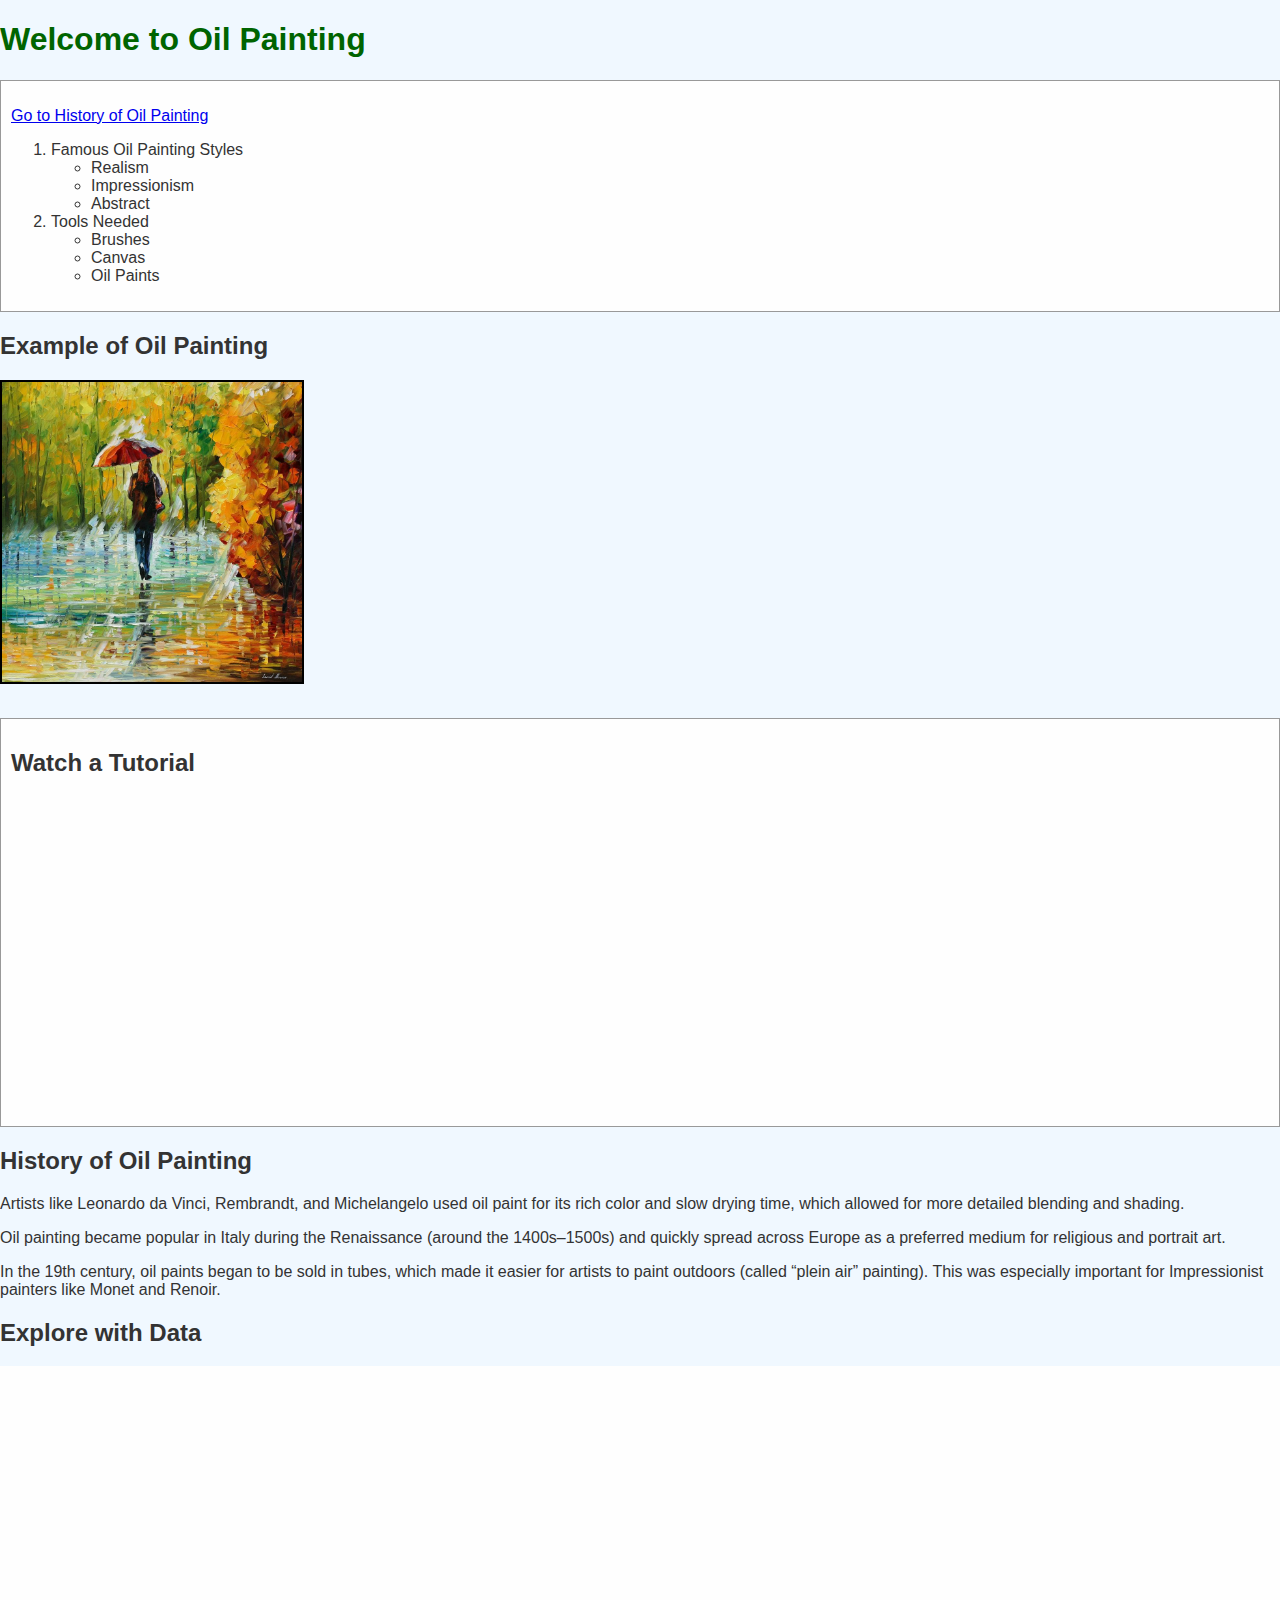
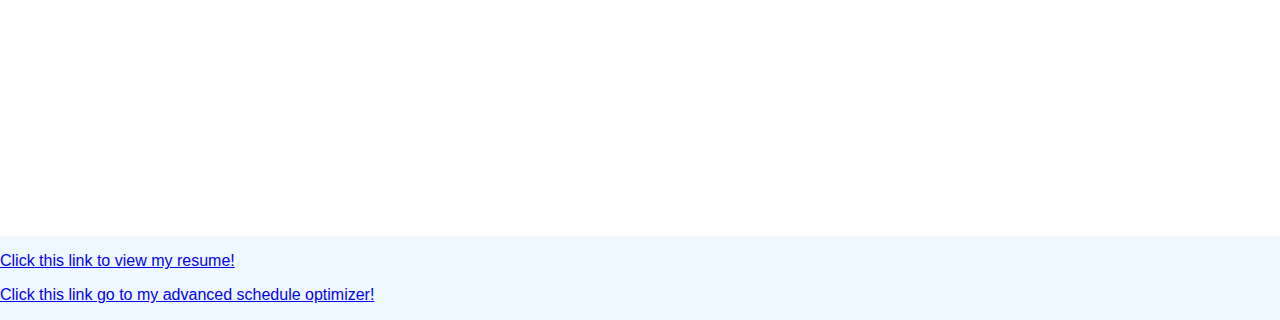
<file: pages/from_scratch.html>
<!DOCTYPE html>
<html>
<head>
    <title>Oil Painting Basics</title>
    <link href="../css/from_scratch.css" rel="stylesheet">
</head>
<body>
    
    <h1>Welcome to Oil Painting</h1>
    <div class="history-section">
    <!-- On-page anchor -->
    <p><a href="#history">Go to History of Oil Painting</a></p>

    <!-- Ordered list with unordered list inside -->
    <ol>
        <li>Famous Oil Painting Styles
            <ul>
                <li>Realism</li>
                <li>Impressionism</li>
                <li>Abstract</li>
            </ul>
        </li>
        <li>Tools Needed
            <ul>
                <li>Brushes</li>
                <li>Canvas</li>
                <li>Oil Paints</li>
            </ul>
        </li>
    </ol>
    </div>
    <!-- Image (not from Bootstrap) -->
    <h2>Example of Oil Painting</h2>
    <img src="../assets/img/oil_painting_example.jpeg" alt="Oil Painting" width="300">

    <!-- Embedded YouTube video -->
    <div class="video-section"> 
    <h2>Watch a Tutorial</h2>
    <iframe width="560" height="315" src="https://www.youtube.com/embed/lKuzi4DGE84?si=9Q_S8lzHzugje_2y" title="YouTube video player" frameborder="0" allow="accelerometer; autoplay; clipboard-write; encrypted-media; gyroscope; picture-in-picture; web-share" referrerpolicy="strict-origin-when-cross-origin" allowfullscreen></iframe>
</div>
    <!-- Section with ID for on-page anchor -->
    <h2 id="history">History of Oil Painting</h2>
    <p>Artists like Leonardo da Vinci, Rembrandt, and Michelangelo used oil paint for its rich color and slow drying time, which allowed for more detailed blending and shading.</p>
    <p>Oil painting became popular in Italy during the Renaissance (around the 1400s–1500s) and quickly spread across Europe as a preferred medium for religious and portrait art.</p>
    <p>In the 19th century, oil paints began to be sold in tubes, which made it easier for artists to paint outdoors (called “plein air” painting). This was especially important for Impressionist painters like Monet and Renoir.</p>
    <!-- Tableau Graph Embed -->
    <h2>Explore with Data</h2>
    <div class="tableau">
        <div id='viz1744847681736' style='position: relative; width:600px; height:450px; overflow: hidden;'><noscript><a href='#'><img alt='Color Palettes ' src='https:&#47;&#47;public.tableau.com&#47;static&#47;images&#47;Co&#47;ColorPalettesofFamousPaintings&#47;ColorPalettes&#47;1_rss.png' style='border: none' /></a></noscript><object class='tableauViz'  style='display:none;'><param name='host_url' value='https%3A%2F%2Fpublic.tableau.com%2F' /> <param name='embed_code_version' value='3' /> <param name='site_root' value='' /><param name='name' value='ColorPalettesofFamousPaintings&#47;ColorPalettes' /><param name='tabs' value='no' /><param name='toolbar' value='yes' /><param name='static_image' value='https:&#47;&#47;public.tableau.com&#47;static&#47;images&#47;Co&#47;ColorPalettesofFamousPaintings&#47;ColorPalettes&#47;1.png' /> <param name='animate_transition' value='yes' /><param name='display_static_image' value='yes' /><param name='display_spinner' value='yes' /><param name='display_overlay' value='yes' /><param name='display_count' value='yes' /><param name='language' value='en-GB' /></object></div>                <script type='text/javascript'>                    var divElement = document.getElementById('viz1744847681736');                    var vizElement = divElement.getElementsByTagName('object')[0];                    vizElement.style.width='600px';vizElement.style.height='450px';                    var scriptElement = document.createElement('script');                    scriptElement.src = 'https://public.tableau.com/javascripts/api/viz_v1.js';                    vizElement.parentNode.insertBefore(scriptElement, vizElement);                </script>
    </div>

    <!-- Navigation link back to index.html -->
    <p><a href="../index.html">Click this link to view my resume!</a></p>
    <p><a href="AI_page.html">Click this link go to my advanced schedule optimizer!</a></p>
</body>
</html>
</file>
<file: css/from_scratch.css>
body {
    background-color: #f0f8ff; /* light blue */
    font-family: Arial, sans-serif;
    color: #333333;
    margin: 0;
    padding: 0;
    overflow-x: hidden;
}

h1 {
    color: darkgreen;
    font-size: xx-large;
    font-weight: bold;
}

img {
    border: 2px solid black;
    margin-bottom: 10px;
}

.tableau {
    padding: 10px;
    max-width: 100%;
    background-color: #fefefe
}

.video-section {
    border: 1px solid #999;
    padding: 10px;
    margin-top: 20px;
    background-color: #fefefe;
}

.history-section{
    border: 1px solid #999;
    padding: 10px;
    margin-top: 20px;
    background-color: #fefefe;
}
</file>
